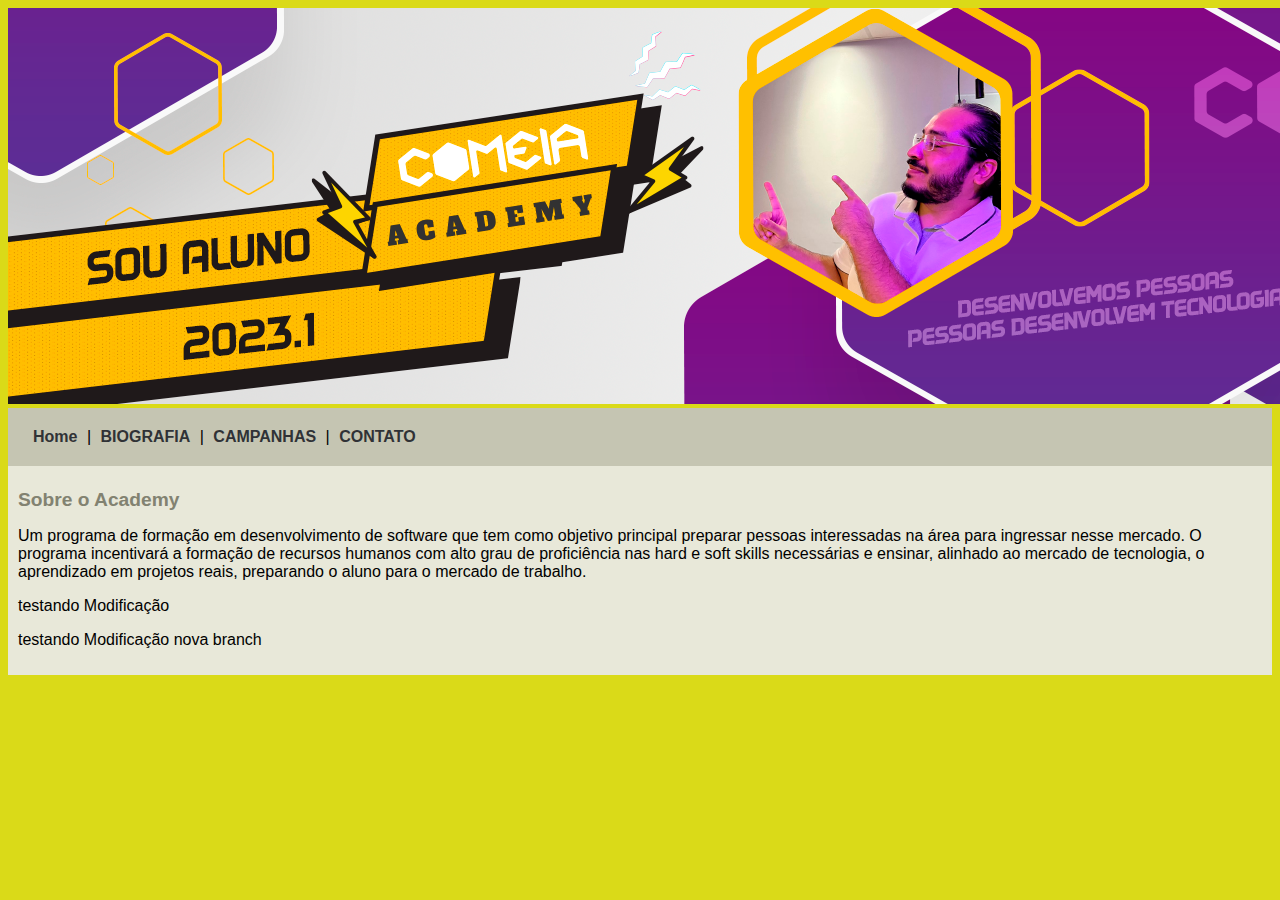
<file: index.html>
<!DOCTYPE html>
<html>
	<head>
		<title>Comeia</title>
		<meta charset="utf-8">

		<link rel="stylesheet" type="text/css" href="estilo.css">
		
	</head>

	<body>

		<div id="principal">
			
			<img src="imagens/capa2.png">

			<div id="menu">
				
				<a href="index.html">Home</a> | 
				<a href="biografia.html">BIOGRAFIA</a> | 
				<a href="campanhas.html">CAMPANHAS</a> | 
				<a href="contato.html">CONTATO</a> 

			</div>

			<div id="conteudo"><!-- inicio conteudo -->
				
				<h1>Sobre o Academy</h1>
				<p>Um programa de formação em desenvolvimento de software que tem como objetivo principal preparar pessoas interessadas na área para ingressar nesse mercado.
					O programa incentivará a formação de recursos humanos com alto grau de proficiência nas hard e soft skills necessárias e ensinar,
					alinhado ao mercado de tecnologia, o aprendizado em projetos reais, preparando o aluno para o mercado de trabalho.
				</p>

				<p> testando Modificação </p>
				<p> testando Modificação nova branch </p>

			</div><!-- fim conteudo -->

		</div>

	</body>

</html>
</file>
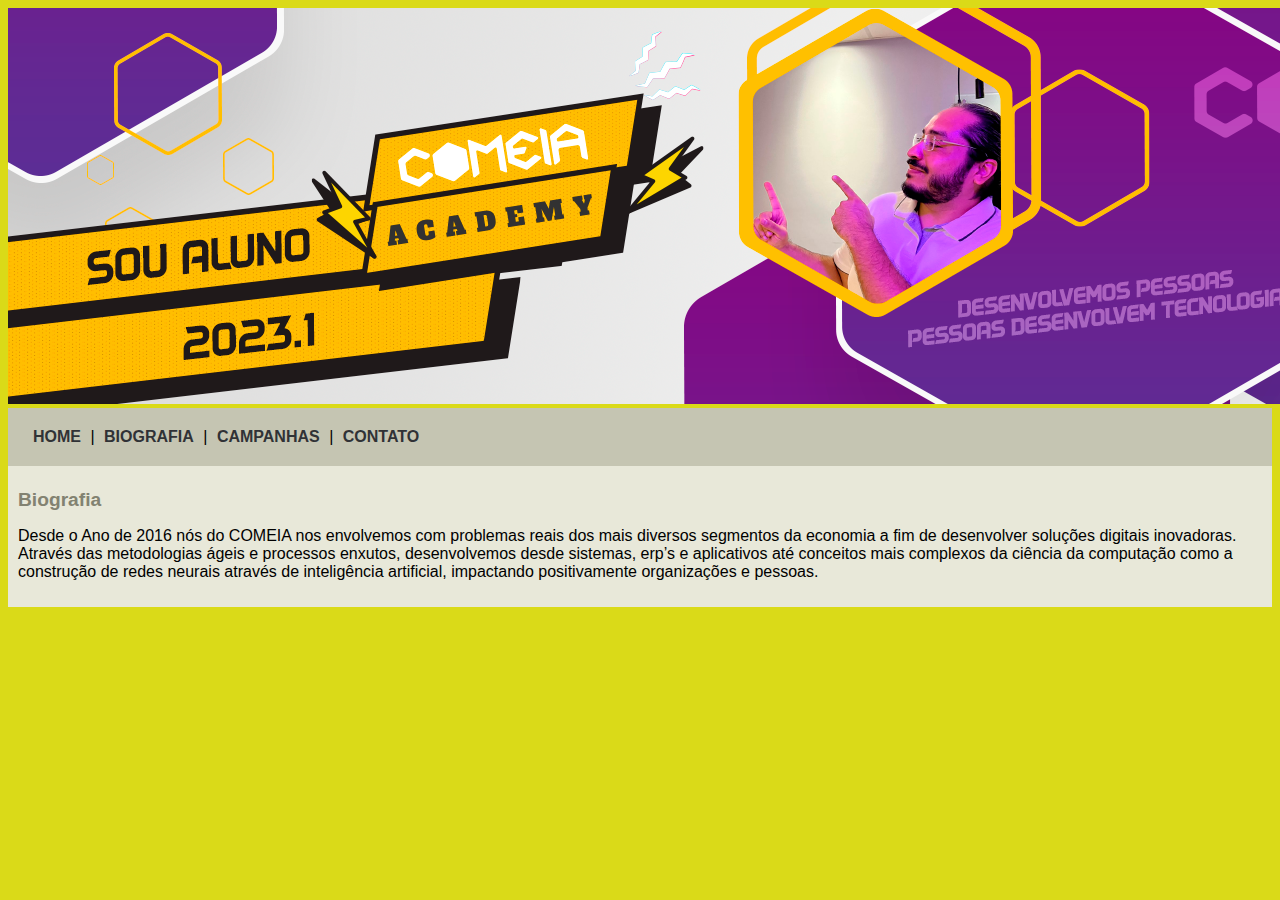
<file: biografia.html>
<!DOCTYPE html>
<html>
	<head>
		<title>Comeia</title>
		<meta charset="utf-8">

		<link rel="stylesheet" type="text/css" href="estilo.css">
		
	</head>

	<body>

		<div id="principal">
			
			<img src="imagens/capa2.png">

			<div id="menu">
				
				<a href="index.html">HOME</a> | 
				<a href="biografia.html">BIOGRAFIA</a> | 
				<a href="campanhas.html">CAMPANHAS</a> | 
				<a href="contato.html">CONTATO</a> 

			</div>

			<div id="conteudo"><!-- inicio conteudo -->
				
				<h1>Biografia</h1>
				<p>
					Desde o Ano de 2016 nós do COMEIA nos envolvemos com problemas reais dos mais diversos segmentos da economia a fim de desenvolver soluções digitais inovadoras.
					Através das metodologias ágeis e processos enxutos,
					desenvolvemos desde sistemas, erp’s e aplicativos até conceitos mais complexos da ciência da computação como a construção de redes neurais através de inteligência artificial,
					impactando positivamente organizações e pessoas.
				</p>
			</div><!-- fim conteudo -->

			

		</div>

	</body>

</html>
</file>
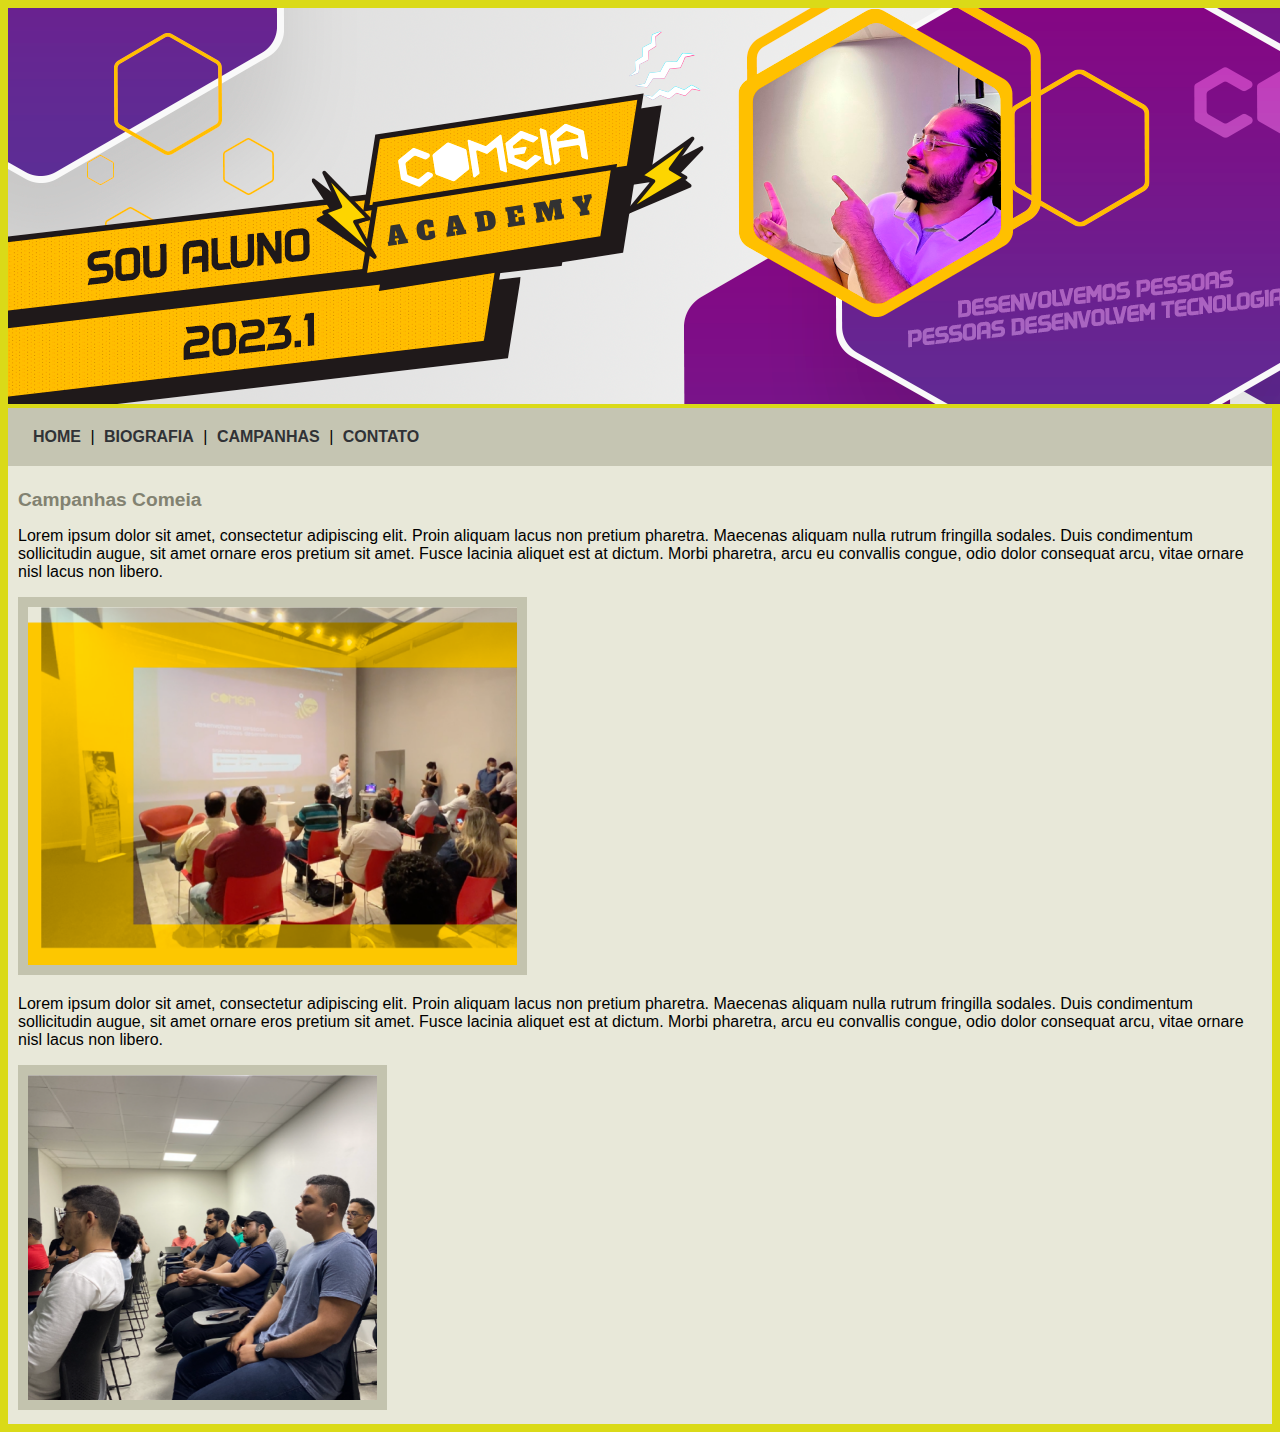
<file: campanhas.html>
<!DOCTYPE html>
<html>
	<head>
		<title>Comeia</title>
		<meta charset="utf-8">

		<link rel="stylesheet" type="text/css" href="estilo.css">
		
	</head>

	<body>

		<div id="principal">
			
			<img src="imagens/capa2.png">

			<div id="menu">
				
				<a href="index.html">HOME</a> | 
				<a href="biografia.html">BIOGRAFIA</a> | 
				<a href="campanhas.html">CAMPANHAS</a> | 
				<a href="contato.html">CONTATO</a> 

			</div>

			<div id="conteudo"><!-- inicio conteudo -->
				
				<h1>Campanhas Comeia</h1>
				<p>
					Lorem ipsum dolor sit amet, consectetur adipiscing elit. Proin aliquam lacus non pretium pharetra. Maecenas aliquam nulla rutrum fringilla sodales. Duis condimentum sollicitudin augue, sit amet ornare eros pretium sit amet. Fusce lacinia aliquet est at dictum. Morbi pharetra, arcu eu convallis congue, odio dolor consequat arcu, vitae ornare nisl lacus non libero.
				</p>

				<img src="imagens/capa03.png" class="img-campanha">

				<p>
					Lorem ipsum dolor sit amet, consectetur adipiscing elit. Proin aliquam lacus non pretium pharetra. Maecenas aliquam nulla rutrum fringilla sodales. Duis condimentum sollicitudin augue, sit amet ornare eros pretium sit amet. Fusce lacinia aliquet est at dictum. Morbi pharetra, arcu eu convallis congue, odio dolor consequat arcu, vitae ornare nisl lacus non libero.
				</p>

				<img src="imagens/capa04.png" class="img-campanha">

			</div><!-- fim conteudo -->
		</div>

	</body>

</html>
</file>
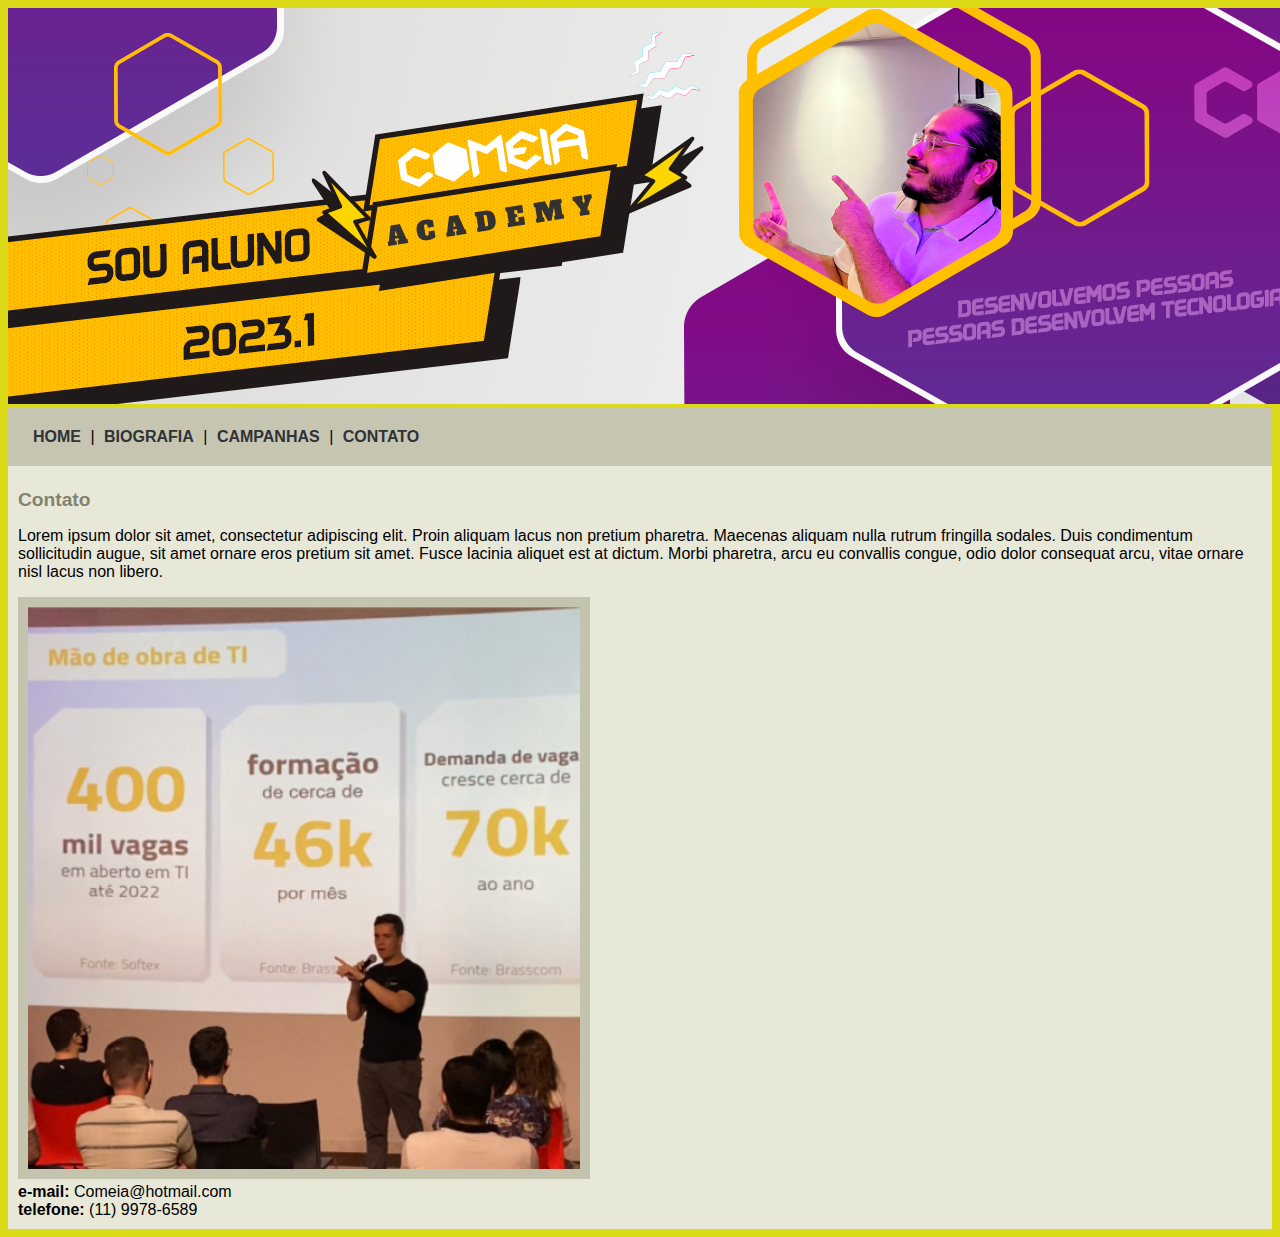
<file: contato.html>
<!DOCTYPE html>
<html>
	<head>
		<title>Comeia</title>
		<meta charset="utf-8">

		<link rel="stylesheet" type="text/css" href="estilo.css">
		
	</head>

	<body>

		<div id="principal">
			
			<img src="imagens/capa2.png">

			<div id="menu">
				
				<a href="index.html">HOME</a> | 
				<a href="biografia.html">BIOGRAFIA</a> | 
				<a href="campanhas.html">CAMPANHAS</a> | 
				<a href="contato.html">CONTATO</a> 

			</div>

			<div id="conteudo"><!-- inicio conteudo -->
				
				<h1>Contato</h1>
				<p>
					Lorem ipsum dolor sit amet, consectetur adipiscing elit. Proin aliquam lacus non pretium pharetra. Maecenas aliquam nulla rutrum fringilla sodales. Duis condimentum sollicitudin augue, sit amet ornare eros pretium sit amet. Fusce lacinia aliquet est at dictum. Morbi pharetra, arcu eu convallis congue, odio dolor consequat arcu, vitae ornare nisl lacus non libero.
				</p>

				<img src="imagens/capa05.png" class="img-campanha">

				<div>
					<strong>e-mail:</strong> Comeia@hotmail.com <br>
					<strong>telefone:</strong>  (11) 9978-6589 
				</div>

			</div><!-- fim conteudo -->

		</div>

	</body>

</html>
</file>
<file: estilo.css>
body{
	background: #dada18;
	font: 16px Arial, Helvetica, sans-serif;
}

#principal {
	width: 100%;
}

#menu {
	background: #c5c5b2;
	padding: 20px;
}

#conteudo {
	background: #e8e8d9;
	padding: 10px;
}

#rodape {
	text-align: center;
}

a {
	color: #303236;
	text-decoration: none;
	font-weight: bold;
	padding: 5px;
}

.centralizar {
	text-align: center;
}

.img-campanha {
	border: 10px solid #c3c3ae;
}

h1 {
	color: #828271;
	font-size: 1.2em;
}
</file>
